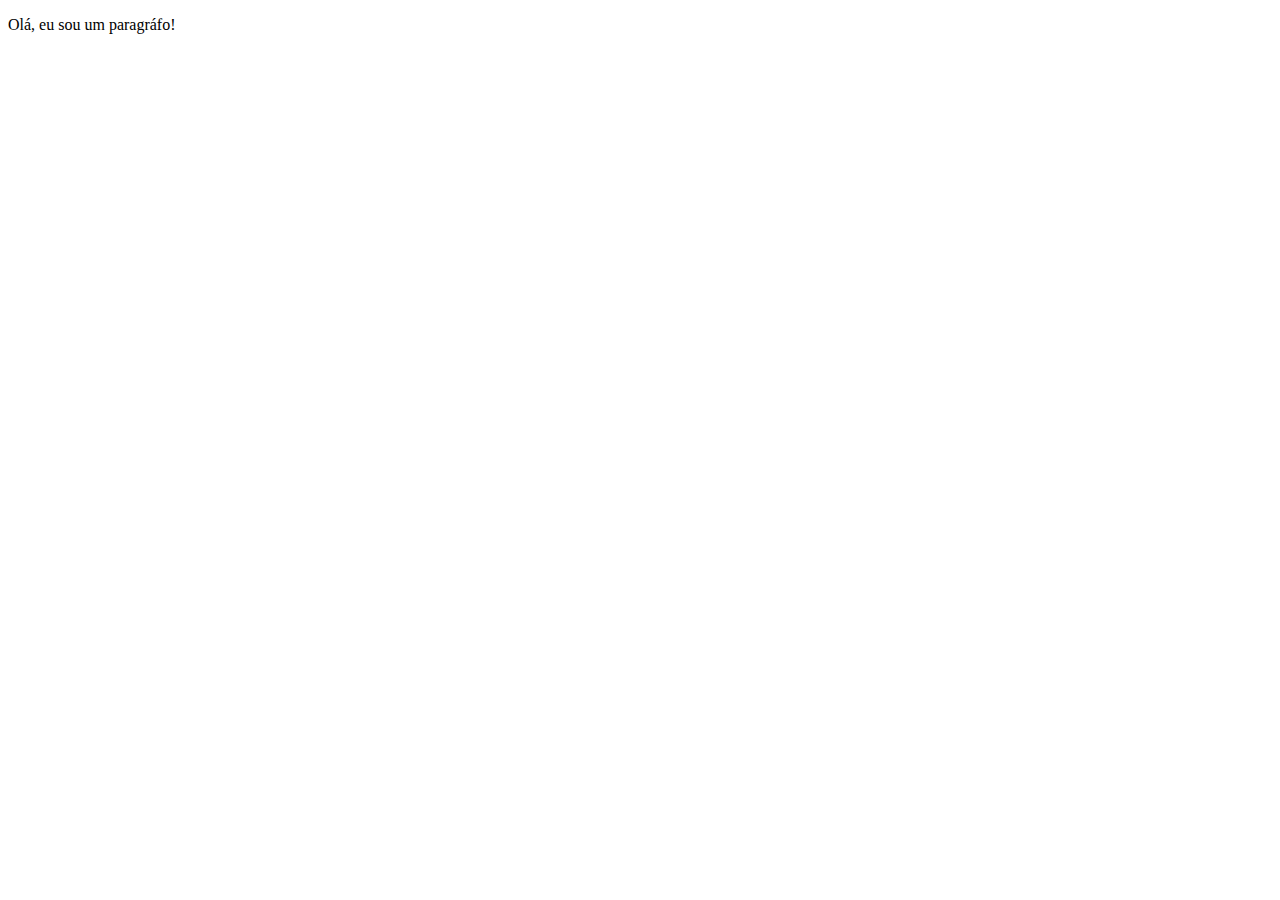
<file: ppo-work-1/plugins/html-test/html.html>
<!DOCTYPE html>
<html lang="en">
<head>
  <meta charset="UTF-8">
  <meta name="viewport" content="width=device-width, initial-scale=1.0">
  <title>File 1</title>
  <script async defer src="./file1.js"></script>
  <script async defer="./file2.js"></script>
</head>
<body>
  <main>
    <div id="main-container"></div>
  </main>

</body>
</html>
</file>
